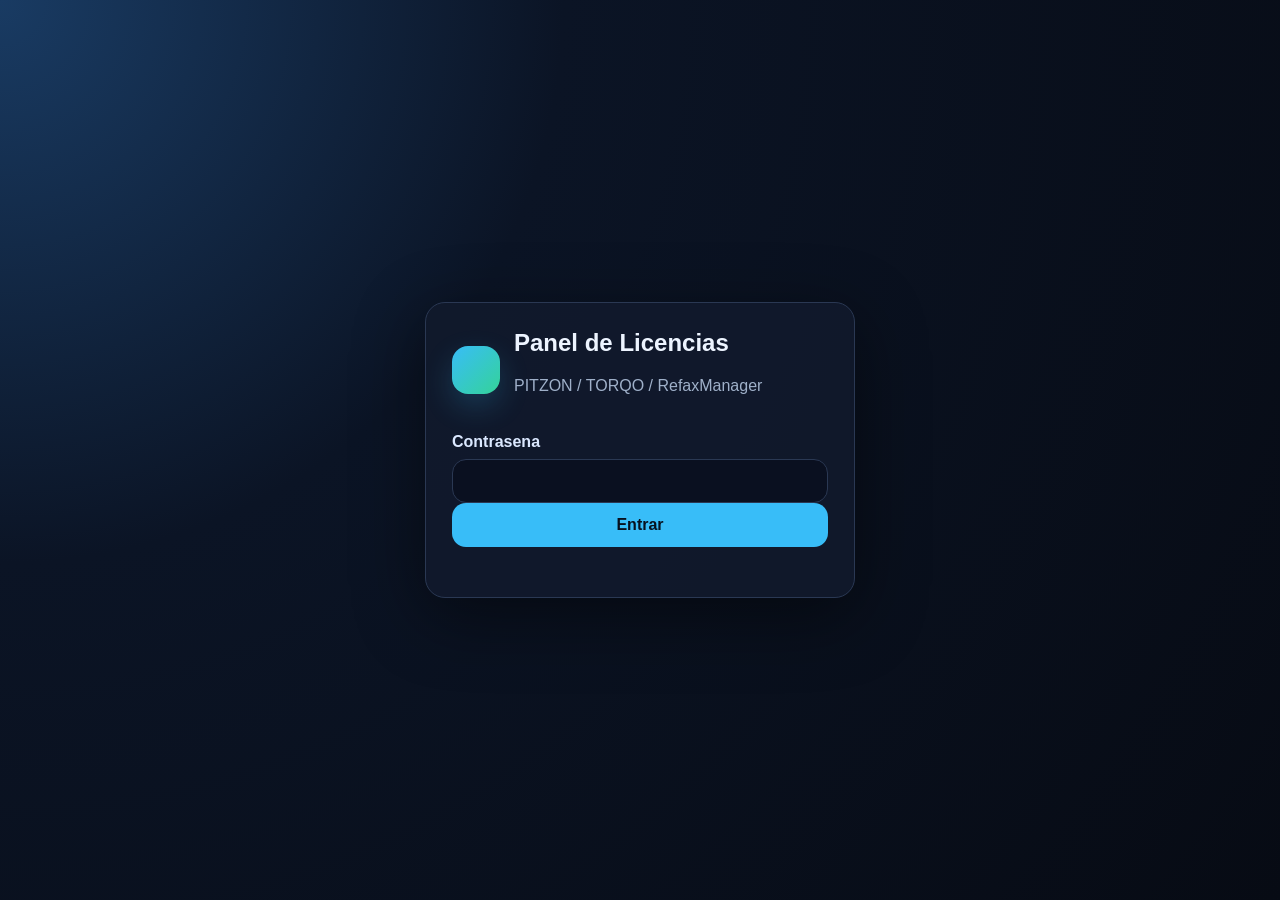
<file: index.html>
<!doctype html>
<html lang="es">
<head>
  <meta charset="utf-8">
  <meta name="viewport" content="width=device-width, initial-scale=1">
  <title>Panel de Licencias</title>
  <link rel="icon" href="data:,">
  <style>
    :root {
      color-scheme: dark;
      --bg: #070b14;
      --surface: #0d1424;
      --panel: #111a2c;
      --panel-soft: #15223a;
      --line: #2a3853;
      --text: #edf4ff;
      --muted: #9fb0c9;
      --blue: #38bdf8;
      --green: #34d399;
      --red: #fb7185;
      --shadow: 0 18px 70px #0007;
    }

    * { box-sizing: border-box; }

    body {
      margin: 0;
      min-height: 100vh;
      font-family: "Segoe UI", Arial, sans-serif;
      background:
        radial-gradient(circle at top left, #193b63 0, #0b1425 36%, var(--bg) 100%);
      color: var(--text);
    }

    button, input, select, textarea { font: inherit; }

    button {
      border: 0;
      border-radius: 14px;
      padding: 11px 16px;
      background: var(--blue);
      color: #07111f;
      font-weight: 800;
      cursor: pointer;
      min-height: 44px;
    }

    button:hover { filter: brightness(1.05); }
    button.red { background: var(--red); color: white; }
    button.green { background: var(--green); color: #062016; }
    button.secondary { background: #25334d; color: var(--text); }

    input, select, textarea {
      width: 100%;
      border: 1px solid var(--line);
      border-radius: 14px;
      background: #0a1020;
      color: white;
      padding: 12px 14px;
      outline: none;
    }

    label { display: grid; gap: 8px; color: #dbe8ff; font-weight: 650; }
    h1, h2, h3, p { margin-top: 0; }
    .muted { color: var(--muted); }
    .error { color: #fecdd3; min-height: 24px; margin-bottom: 0; }

    .login {
      min-height: 100vh;
      display: grid;
      place-items: center;
      padding: 24px;
    }

    .login-card, .panel, .card {
      background: color-mix(in srgb, var(--panel) 92%, transparent);
      border: 1px solid var(--line);
      border-radius: 20px;
      box-shadow: var(--shadow);
    }

    .login-card {
      width: min(430px, 94vw);
      padding: 26px;
    }

    .brand {
      display: flex;
      gap: 14px;
      align-items: center;
      margin-bottom: 22px;
    }

    .mark {
      width: 48px;
      height: 48px;
      border-radius: 16px;
      background: linear-gradient(135deg, var(--blue), var(--green));
      box-shadow: 0 12px 30px #38bdf833;
      flex: 0 0 auto;
    }

    .app { display: none; }

    header {
      position: sticky;
      top: 0;
      z-index: 5;
      display: flex;
      justify-content: space-between;
      align-items: center;
      gap: 18px;
      padding: 20px clamp(16px, 3vw, 34px);
      border-bottom: 1px solid var(--line);
      background: #0b1222e8;
      backdrop-filter: blur(14px);
    }

    header h2 { margin-bottom: 6px; font-size: clamp(22px, 2.2vw, 30px); }

    .wrap {
      padding: 24px clamp(14px, 3vw, 34px) 38px;
      display: grid;
      gap: 18px;
    }

    .toolbar {
      display: grid;
      grid-template-columns: minmax(180px, 240px) minmax(260px, 1fr) auto;
      gap: 14px;
      align-items: end;
      background: color-mix(in srgb, #12233b 70%, transparent);
      border: 1px solid #1f3451;
      border-radius: 20px;
      padding: 16px;
    }

    .cards {
      display: grid;
      grid-template-columns: repeat(4, minmax(150px, 1fr));
      gap: 14px;
    }

    .card {
      padding: 18px 20px;
      min-height: 112px;
    }

    .card b {
      display: block;
      margin-top: 10px;
      font-size: 34px;
      line-height: 1;
    }

    .grid {
      display: grid;
      grid-template-columns: 1fr;
      gap: 18px;
      align-items: start;
    }

    .panel {
      padding: 22px;
      min-width: 0;
    }

    .table {
      overflow: auto;
      max-height: 64vh;
      border-radius: 14px;
    }

    table {
      width: 100%;
      min-width: 900px;
      border-collapse: collapse;
    }

    th, td {
      border-bottom: 1px solid var(--line);
      padding: 14px 12px;
      text-align: left;
      vertical-align: top;
    }

    th {
      color: #bdd2f0;
      font-size: 12px;
      text-transform: uppercase;
    }

    td small {
      color: #b7c7df;
      overflow-wrap: anywhere;
    }

    .pill {
      display: inline-flex;
      align-items: center;
      min-height: 32px;
      border-radius: 999px;
      padding: 5px 12px;
      font-weight: 800;
    }

    .ok { background: #064e3b; color: #a7f3d0; }
    .off { background: #5f1624; color: #fecdd3; }

    .row-actions {
      display: flex;
      flex-wrap: wrap;
      gap: 8px;
      min-width: 150px;
    }

    .row-actions button { padding-inline: 14px; }

    dialog {
      width: min(540px, calc(100vw - 32px));
      max-height: calc(100vh - 40px);
      border: 1px solid var(--line);
      border-radius: 22px;
      background: var(--panel);
      color: var(--text);
      padding: 0;
      box-shadow: 0 30px 100px #000b;
      overflow: hidden;
    }

    dialog::backdrop { background: #020617b5; }

    .modal {
      width: 100%;
      margin: 0;
      padding: 22px;
      display: grid;
      gap: 16px;
      background: transparent;
      box-shadow: none;
      border: 0;
    }

    .modal textarea {
      min-height: 132px;
      resize: vertical;
      margin: 0;
    }

    .modal-actions {
      display: flex;
      gap: 10px;
      justify-content: flex-start;
      flex-wrap: wrap;
    }

    @media (max-width: 980px) {
      .toolbar, .grid { grid-template-columns: 1fr; }
      .cards { grid-template-columns: repeat(2, minmax(0, 1fr)); }
      header { align-items: flex-start; flex-direction: column; }
      header button { width: 100%; max-width: 260px; }
    }

    @media (max-width: 560px) {
      .cards { grid-template-columns: 1fr; }
      .panel, .login-card { padding: 18px; }
      .row-actions button, .modal-actions button { width: 100%; }
    }
  </style>
</head>
<body>
  <section id="login" class="login">
    <form id="loginForm" class="login-card">
      <div class="brand">
        <div class="mark"></div>
        <div>
          <h1>Panel de Licencias</h1>
          <p class="muted">PITZON / TORQO / RefaxManager</p>
        </div>
      </div>
      <input id="username" type="hidden" value="admin">
      <label>Contrasena<input id="password" type="password" autocomplete="current-password" autofocus></label>
      <button style="width:100%">Entrar</button>
      <p id="err" class="error"></p>
    </form>
  </section>

  <section id="app" class="app">
    <header>
      <div>
        <h2>Administración de aplicaciones</h2>
        <div class="muted">Instalaciones y estado</div>
      </div>
      <button id="logout" class="secondary">Cerrar sesión</button>
    </header>

    <main class="wrap">
      <section class="toolbar">
        <label>Aplicación
          <select id="appFilter">
            <option value="ALL">Todas</option>
            <option>PITZON</option>
            <option>TORQO</option>
            <option value="REFACCIONARIA_NUEVA">RefaxManager</option>
          </select>
        </label>
        <label>Buscar
          <input id="search" placeholder="Equipo, usuario o ID">
        </label>
        <button id="refresh">Actualizar</button>
      </section>

      <section id="cards" class="cards"></section>

      <section class="grid">
        <div class="panel">
          <h2>Instalaciones</h2>
          <div class="table">
            <table>
              <thead>
                <tr>
                  <th>App</th>
                  <th>Equipo</th>
                  <th>Usuario</th>
                  <th>Instalado</th>
                  <th>Estado</th>
                  <th>Acciones</th>
                </tr>
              </thead>
              <tbody id="rows"></tbody>
            </table>
          </div>
        </div>
      </section>
    </main>
  </section>

  <dialog id="dlg">
    <form method="dialog" class="modal">
      <h3>Notas</h3>
      <textarea id="notes" placeholder="Escribe una nota para esta instalación"></textarea>
      <div class="modal-actions">
        <button id="saveNotes" type="button">Guardar</button>
        <button class="secondary">Cerrar</button>
      </div>
    </form>
  </dialog>

  <script>
    const API = 'https://fxdkwupfkhgyadrxpifs.supabase.co/functions/v1/licencias-panel';
    const PANEL_VERIFICATION_KEY = 'Pitzon-Rla0ENCv5Rhte6Im';
    let noteId = null;
    let data = [];

    const $ = id => document.getElementById(id);
    const token = () => localStorage.getItem('licensing_token') || '';
    const authHeaders = () => token() ? { Authorization: 'Bearer ' + token() } : {};

    async function api(path, options = {}) {
      const headers = { ...(options.headers || {}), ...authHeaders() };
      const res = await fetch(API + path, { ...options, headers });
      if (res.status === 401) {
        localStorage.removeItem('licensing_token');
        showLogin();
        throw new Error('No autorizado');
      }
      return res;
    }

    function showLogin() {
      localStorage.removeItem('licensing_token');
      login.style.display = 'grid';
      app.style.display = 'none';
      setTimeout(() => password.focus(), 0);
    }

    function showApp() {
      login.style.display = 'none';
      app.style.display = 'block';
      load();
    }

    loginForm.onsubmit = async e => {
      e.preventDefault();
      err.textContent = '';
      const res = await fetch(API + '/api/login', {
        method: 'POST',
        headers: { 'Content-Type': 'application/json' },
        body: JSON.stringify({
          username: username.value,
          password: password.value,
          verificationKey: PANEL_VERIFICATION_KEY
        })
      });
      if (!res.ok) {
        err.textContent = 'Contrasena invalida';
        return;
      }
      const body = await res.json();
      localStorage.setItem('licensing_token', body.token);
      password.value = '';
      showApp();
    };

    logout.onclick = () => {
      showLogin();
    };

    refresh.onclick = load;
    appFilter.onchange = load;
    search.oninput = debounce(loadRows, 180);
    saveNotes.onclick = async () => {
      await api('/api/installations/' + noteId + '/notes', {
        method: 'POST',
        headers: { 'Content-Type': 'application/json' },
        body: JSON.stringify({ notes: notes.value })
      });
      dlg.close();
      loadRows();
    };

    async function load() {
      try {
        await Promise.all([loadSummary(), loadRows()]);
      } catch (error) {
        if (error.message !== 'No autorizado') {
          console.error(error);
          err.textContent = 'No se pudo cargar el panel. Intenta entrar de nuevo.';
          showLogin();
        }
      }
    }

    async function loadSummary() {
      const source = await api('/api/summary').then(r => r.json());
      const total = source.reduce((a, x) => ({
        i: a.i + x.totalInstallations,
        a: a.a + x.activeInstallations,
        b: a.b + x.inactiveInstallations
      }), { i: 0, a: 0, b: 0 });

      cards.innerHTML =
        card('Instalaciones', total.i) +
        card('Activas', total.a) +
        card('Bloqueadas', total.b) +
        card('Aplicaciones', source.length);
    }

    async function loadRows() {
      const query = new URLSearchParams({ appCode: appFilter.value, search: search.value });
      data = await api('/api/installations?' + query).then(r => r.json());
      rows.innerHTML = data.map(x =>
        '<tr>' +
        '<td><b>' + esc(x.appCode) + '</b></td>' +
        '<td>' + esc(x.machineName) + '<br><small>' + esc(x.installationId) + '</small></td>' +
        '<td>' + esc(x.windowsUser) + '</td>' +
        '<td>' + dt(x.firstSeenAt) + '</td>' +
        '<td><span class="pill ' + (x.isActive ? 'ok' : 'off') + '">' + (x.isActive ? 'Activa' : 'Bloqueada') + '</span></td>' +
        '<td><div class="row-actions"><button class="' + (x.isActive ? 'red' : 'green') + '" onclick="act(\'' + x.installationId + '\',' + (!x.isActive) + ')">' + (x.isActive ? 'Desactivar' : 'Activar') + '</button><button onclick="openN(\'' + x.installationId + '\')">Notas</button></div></td>' +
        '</tr>'
      ).join('') || '<tr><td colspan="6">Sin instalaciones</td></tr>';
    }

    async function act(id, isActive) {
      await api('/api/installations/' + id + '/activation', {
        method: 'POST',
        headers: { 'Content-Type': 'application/json' },
        body: JSON.stringify({ isActive })
      });
      load();
    }

    function openN(id) {
      noteId = id;
      const row = data.find(x => x.installationId === id);
      notes.value = row?.notes || '';
      dlg.showModal();
    }

    function card(label, value) {
      return '<div class="card"><span class="muted">' + label + '</span><b>' + value + '</b></div>';
    }

    function esc(value) {
      return String(value ?? '').replace(/[&<>'"]/g, c => ({ '&': '&amp;', '<': '&lt;', '>': '&gt;', "'": '&#39;', '"': '&quot;' }[c]));
    }

    function dt(value) {
      return value ? new Date(value).toLocaleString('es-MX') : '-';
    }

    function debounce(fn, ms) {
      let id;
      return () => {
        clearTimeout(id);
        id = setTimeout(fn, ms);
      };
    }

    async function init() {
      if (!token()) {
        showLogin();
        return;
      }

      try {
        await api('/api/me');
        showApp();
      } catch {
        showLogin();
      }
    }

    init();
  </script>
</body>
</html>
</file>
